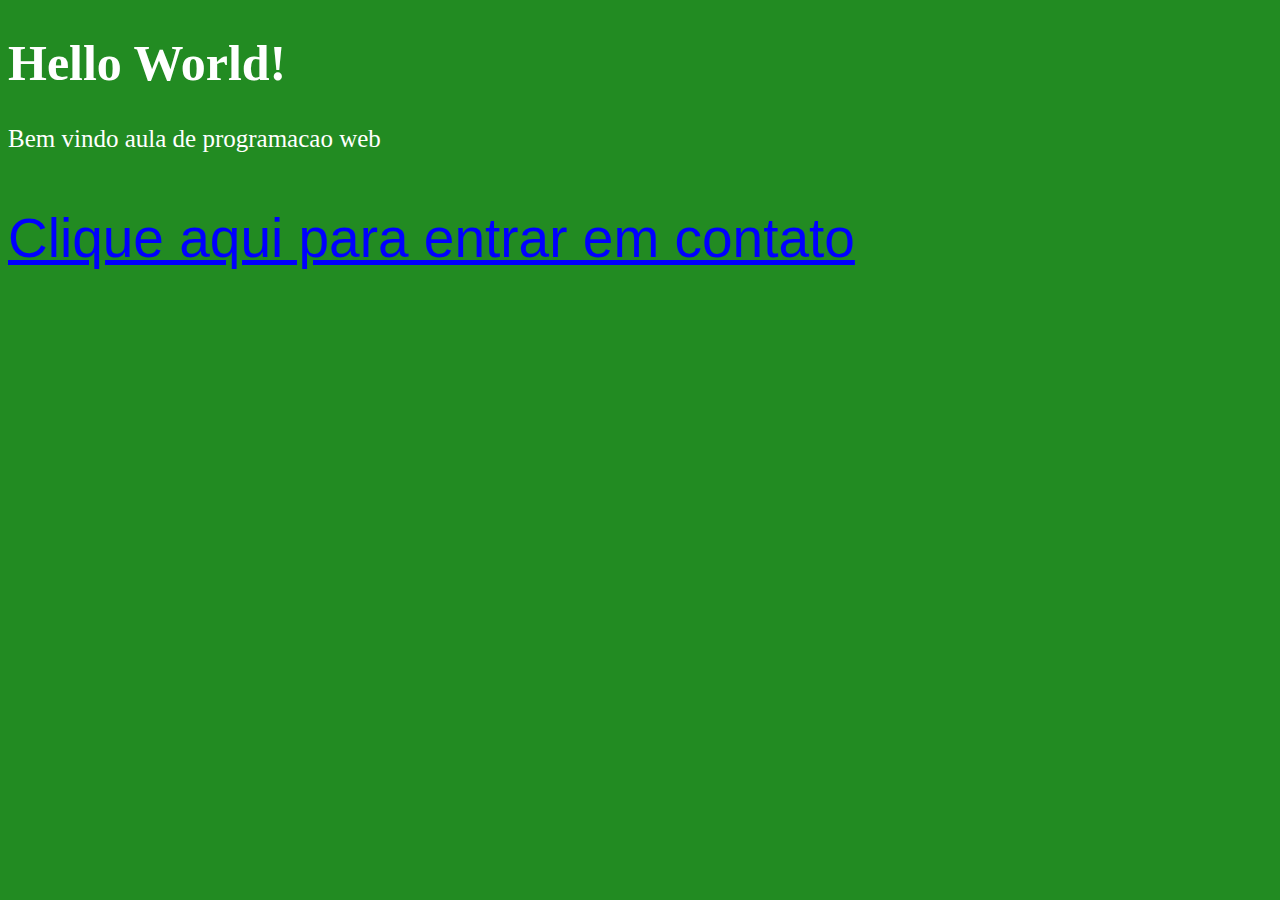
<file: index.html>
<!DOCTYPE html>
<html lang="pt-br">
<head>
    <meta charset="UTF-8">
    <meta http-equiv="X-UA-Compatible" content="IE=edge">
    <meta name="viewport" content="width=device-width, initial-scale=1.0">
    <title>Meu projeto</title>
    <link href="./style.css" rel="stylesheet" />
</head>
<body>
    <h1>Hello World!</h1>
    <p>Bem vindo aula de programacao web</p>
    <br />
    <a href="./contato.html">Clique aqui para entrar em contato</a>
    
</body>
</html>
</file>
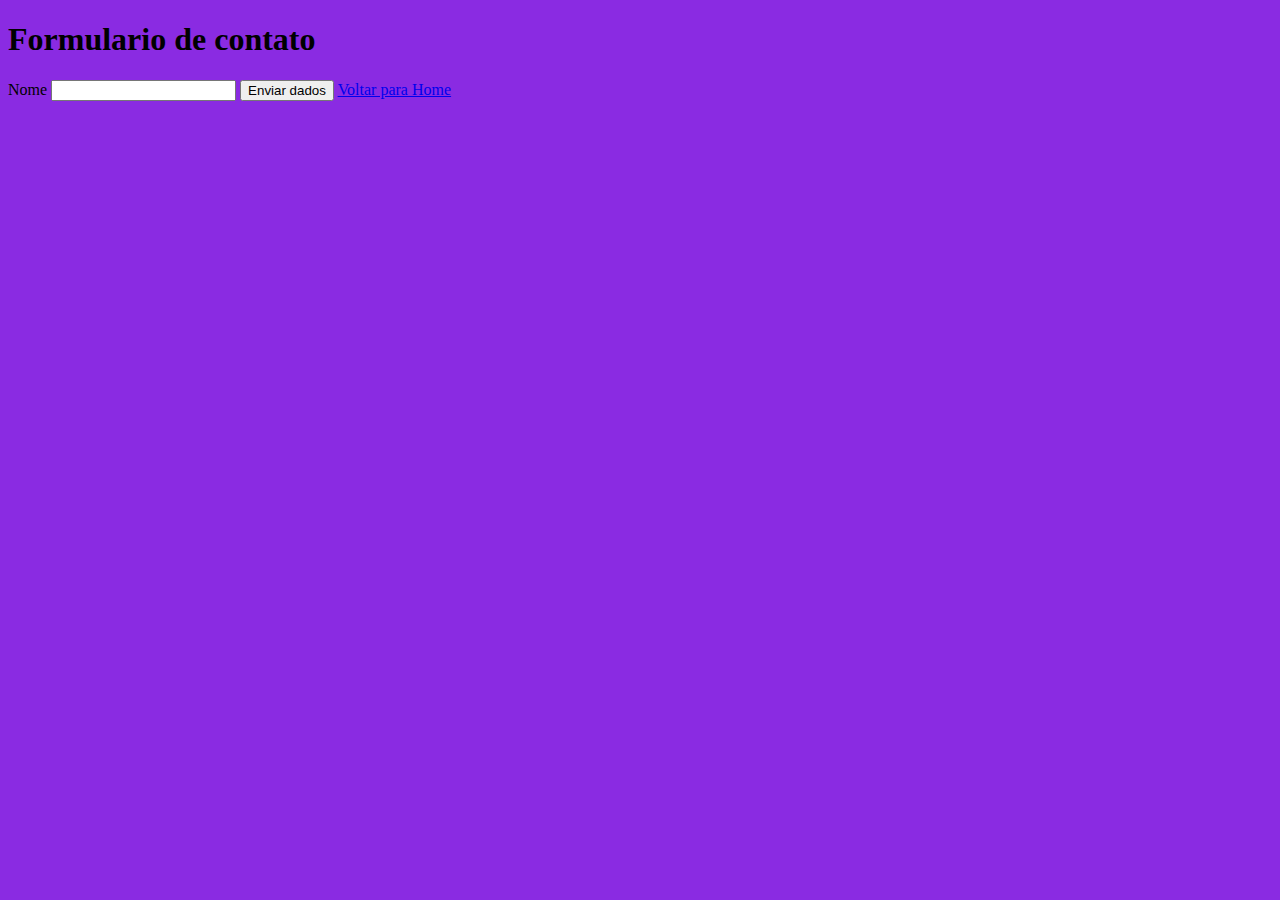
<file: contato.html>
<!DOCTYPE html>
<html lang="pt-br">
<head>
    <meta charset="UTF-8">
    <meta http-equiv="X-UA-Compatible" content="IE=edge">
    <meta name="viewport" content="width=device-width, initial-scale=1.0">
    <title>Entre em contato</title>
    <style>
        body{
            background-color: aquamarine;
        }
    </style>
</head>
<body style="background-color: blueviolet;">
    <h1>Formulario de contato</h1>
    <label1>Nome</label1>
    <input type="text" name="nome" />
    <button type="submit">Enviar dados</button>    
    <a href="./index.html">Voltar para Home</a>
</body>
</html>
</file>
<file: style.css>
a{
    /*text-decoration: none;*/
    font-size: 55px;
    color: blue;
    font-family: 'Comic Sans MS', arial;
}

body{
    background-color: forestgreen;
    color: white;
    font-size: 25px;
}
</file>
